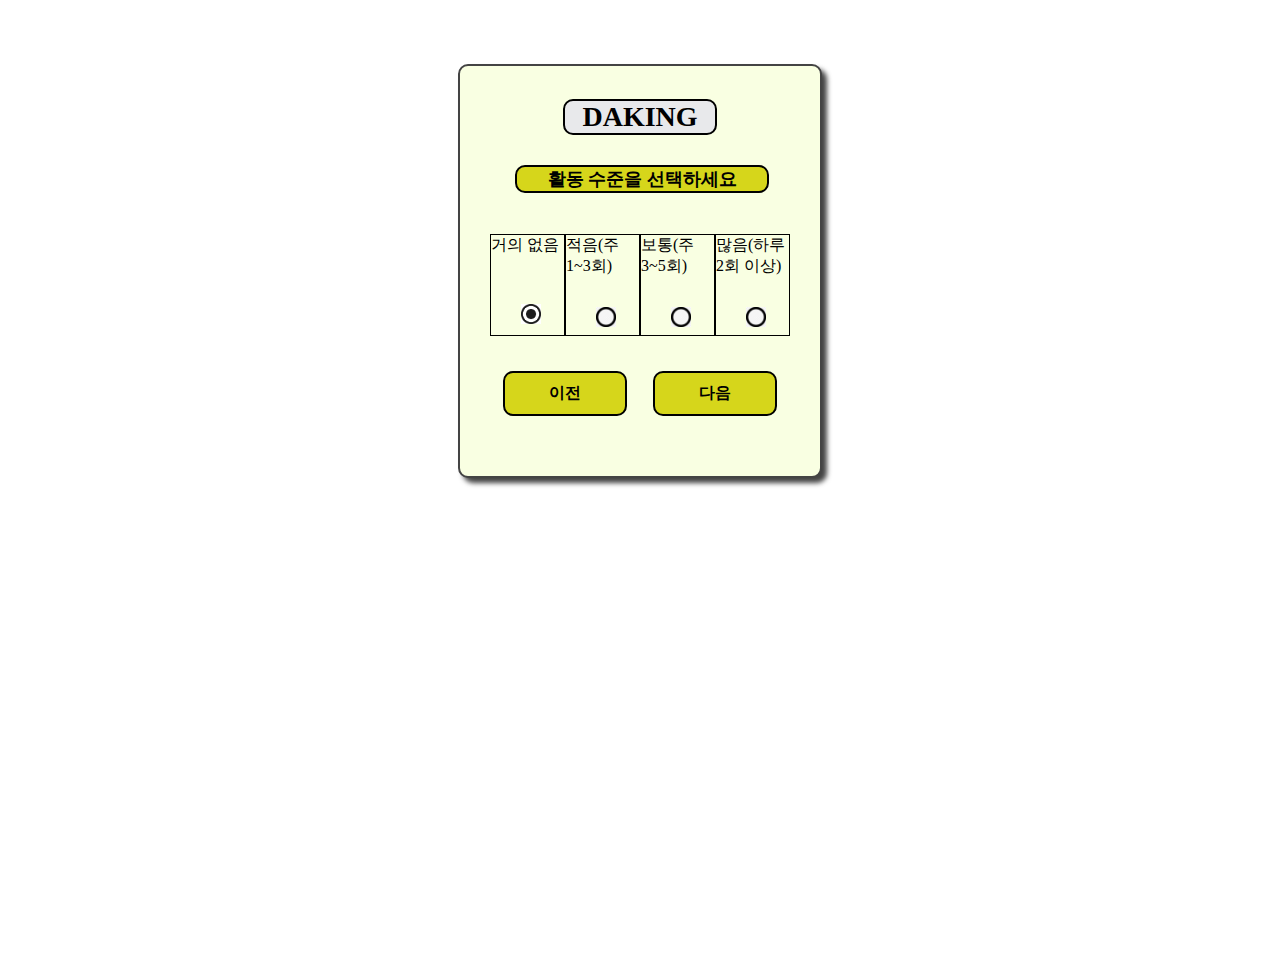
<file: src/main/java/html/Daking Activity.html>
<!DOCTYPE html>
<html lang="en">
  <head>
    <meta charset="UTF-8" />
    <meta name="viewport" content="width=device-width, initial-scale=1.0" />
    <title>Daking Several meals.html</title>
    <style type="text/css">
      img {
        width: 20px;
        height: 20px;
        margin-top: 30px;
        margin-left: 30px;
      }
      body {
        display: flex;
        justify-content: center;
        margin-top: 5%;
        height: 100vh;
      }
      .main {
        width: 300px;
        background: rgb(249, 255, 226);
        justify-content: center;
        height: 350px;
        border: 2px solid #444;
        padding: 30px;
        box-shadow: 5px 5px 5px #444;
        display: flex;
        flex-direction: column;
        border-radius: 10px;
      }
      .main h2 {
        width: 150px;
        font-weight: bold;
        font-size: 28px;
        margin: 0 auto 20px auto;
        color: black;
        border: 2px solid black;
        background: #e8e9eb;
        border-radius: 10px;
        text-align: center;
        margin-top: 1%;
        margin-bottom: 10%;
      }

      label {
        margin-left: 25px;
        width: 250px;
        border-radius: 10px;
        font-size: large;
        border: 2px solid black;
        text-decoration: none;
        text-align: center;
        background-color: rgb(214, 214, 27);
        margin-bottom: 20px;
        font-weight: bold;
      }
      .text {
        display: flex;
        align-items: center;
        height: 200px;
      }
      .text1,
      .text2,
      .text3,
      .text4 {
        width: 100px;
        height: 100px;
        border: 1px solid black;
      }
      .btn1 {
        margin: 0 auto;
        background: rgb(214, 214, 27);
        color: black;
        font-size: medium;
        font-weight: bold;
        border-radius: 10px;
        cursor: pointer;
        border: 2px solid black;
        padding: 10px;
        width: 100px;
        margin-top: 10px;
      }
      .field {
        display: flex;
        margin: 5px 0;
        justify-content: center;
        margin-bottom: 10%;
      }
      a {
        text-decoration: none;
        text-align: center;
      }
      .btn1:hover {
        background: greenyellow;
      }
    </style>
    <script type="text/javascript">
      function selectRadio(x) {
        // 모든 라디오버튼을 미선택으로 변경
        document.getElementById("r1").src = "images/radio1.png";
        document.getElementById("r2").src = "images/radio1.png";
        document.getElementById("r3").src = "images/radio1.png";
        document.getElementById("r4").src = "images/radio1.png";
        // 선택된 라디오 버튼을 선택으로 변경
        document.getElementById("r" + x).src = "images/radio2.png";
      }
    </script>
  </head>
  <body>
    <form class="main">
      <h2>DAKING</h2>
      <label for="Activity">활동 수준을 선택하세요</label>
      <div class="text">
        <div class="text1">
          거의 없음<br /><br /><img
            src="images/radio2.png"
            id="r1"
            class="Activity"
            onclick="selectRadio(1)"
          />
        </div>
        <div class="text2">
          적음(주 1~3회)<br /><img
            src="images/radio1.png"
            id="r2"
            class="Activity"
            onclick="selectRadio(2)"
          />
        </div>
        <div class="text3">
          보통(주 3~5회)<br /><img
            src="images/radio1.png"
            id="r3"
            class="Activity"
            onclick="selectRadio(3)"
          />
        </div>
        <div class="text4">
          많음(하루 2회 이상)<img
            src="images/radio1.png"
            id="r4"
            class="Activity"
            onclick="selectRadio(4)"
          />
        </div>
      </div>
      <div class="field">
        <a href="Daking Balance.html" class="btn1">이전</a>
        <a href="Daking Several meals.html" class="btn1">다음</a>
      </div>
    </form>
  </body>
</html>
</file>
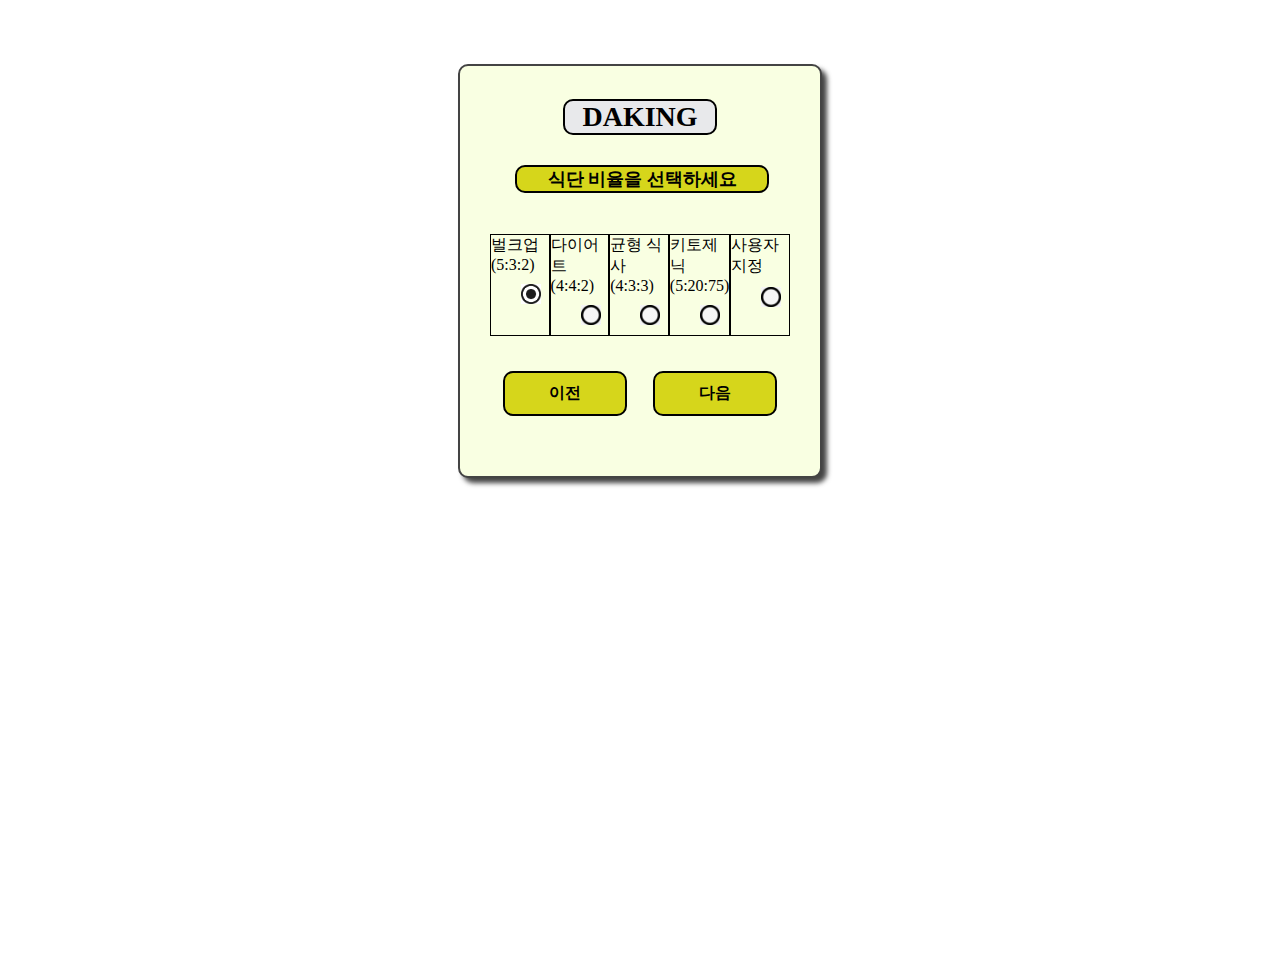
<file: src/main/java/html/Daking Balance.html>
<!DOCTYPE html>
<html lang="en">
  <head>
    <meta charset="UTF-8" />
    <meta name="viewport" content="width=device-width, initial-scale=1.0" />
    <title>Daking Balance.html</title>
    <style type="text/css">
      img {
        width: 20px;
        height: 20px;
        margin-top: 10px;
        margin-left: 30px;
      }
      body {
        display: flex;
        justify-content: center;
        margin-top: 5%;
        height: 100vh;
      }
      .main {
        width: 300px;
        background: rgb(249, 255, 226);
        justify-content: center;
        height: 350px;
        border: 2px solid #444;
        padding: 30px;
        box-shadow: 5px 5px 5px #444;
        display: flex;
        flex-direction: column;
        border-radius: 10px;
      }
      .main h2 {
        width: 150px;
        font-weight: bold;
        font-size: 28px;
        margin: 0 auto 20px auto;
        color: black;
        border: 2px solid black;
        background: #e8e9eb;
        border-radius: 10px;
        text-align: center;
        margin-top: 1%;
        margin-bottom: 10%;
      }

      label {
        margin-left: 25px;
        width: 250px;
        border-radius: 10px;
        font-size: large;
        border: 2px solid black;
        text-decoration: none;
        text-align: center;
        background-color: rgb(214, 214, 27);
        margin-bottom: 20px;
        font-weight: bold;
      }
      .text {
        display: flex;
        align-items: center;
        height: 200px;
      }
      .text1,
      .text2,
      .text3,
      .text4 {
        width: 100px;
        height: 100px;
        border: 1px solid black;
      }
      .btn1,
      .btn2 {
        margin: 0 auto;
        background: rgb(214, 214, 27);
        color: black;
        font-size: medium;
        font-weight: bold;
        border-radius: 10px;
        cursor: pointer;
        border: 2px solid black;
        padding: 10px;
        width: 100px;
        margin-top: 10px;
      }
      .field {
        display: flex;
        margin: 5px 0;
        justify-content: center;
        margin-bottom: 10%;
      }
      a {
        text-decoration: none;
        text-align: center;
      }
      .btn1:hover,
      .btn2:hover {
        background-color: greenyellow;
      }
    </style>
    <script type="text/javascript">
      function selectRadio(x) {
        // 모든 라디오버튼을 미선택으로 변경
        document.getElementById("r1").src = "images/radio1.png";
        document.getElementById("r2").src = "images/radio1.png";
        document.getElementById("r3").src = "images/radio1.png";
        document.getElementById("r4").src = "images/radio1.png";
        document.getElementById("r5").src = "images/radio1.png";
        // 선택된 라디오 버튼을 선택으로 변경
        document.getElementById("r" + x).src = "images/radio2.png";
      }
    </script>
  </head>
  <body>
    <form class="main">
      <h2>DAKING</h2>
      <label for="Balance">식단 비율을 선택하세요</label>
      <div class="text">
        <div class="text1">
          벌크업(5:3:2)<img
            src="images/radio2.png"
            id="r1"
            class="Balance"
            onclick="selectRadio(1)"
          />
        </div>
        <div class="text2">
          다이어트(4:4:2)<img
            src="images/radio1.png"
            id="r2"
            class="Balance"
            onclick="selectRadio(2)"
          />
        </div>
        <div class="text3">
          균형 식사(4:3:3)<img
            src="images/radio1.png"
            id="r3"
            class="Balance"
            onclick="selectRadio(3)"
          />
        </div>
        <div class="text4">
          키토제닉(5:20:75)<img
            src="images/radio1.png"
            id="r4"
            class="Balance"
            onclick="selectRadio(4)"
          />
        </div>
        <div class="text4">
          사용자지정<img
            src="images/radio1.png"
            id="r5"
            class="Balance"
            onclick="selectRadio(5)"
          />
        </div>
      </div>
      <div class="field">
        <a href="Daking plan.html" class="btn1">이전</a>
        <a href="Daking Activity.html" class="btn2">다음</a>
      </div>
    </form>
  </body>
</html>
</file>
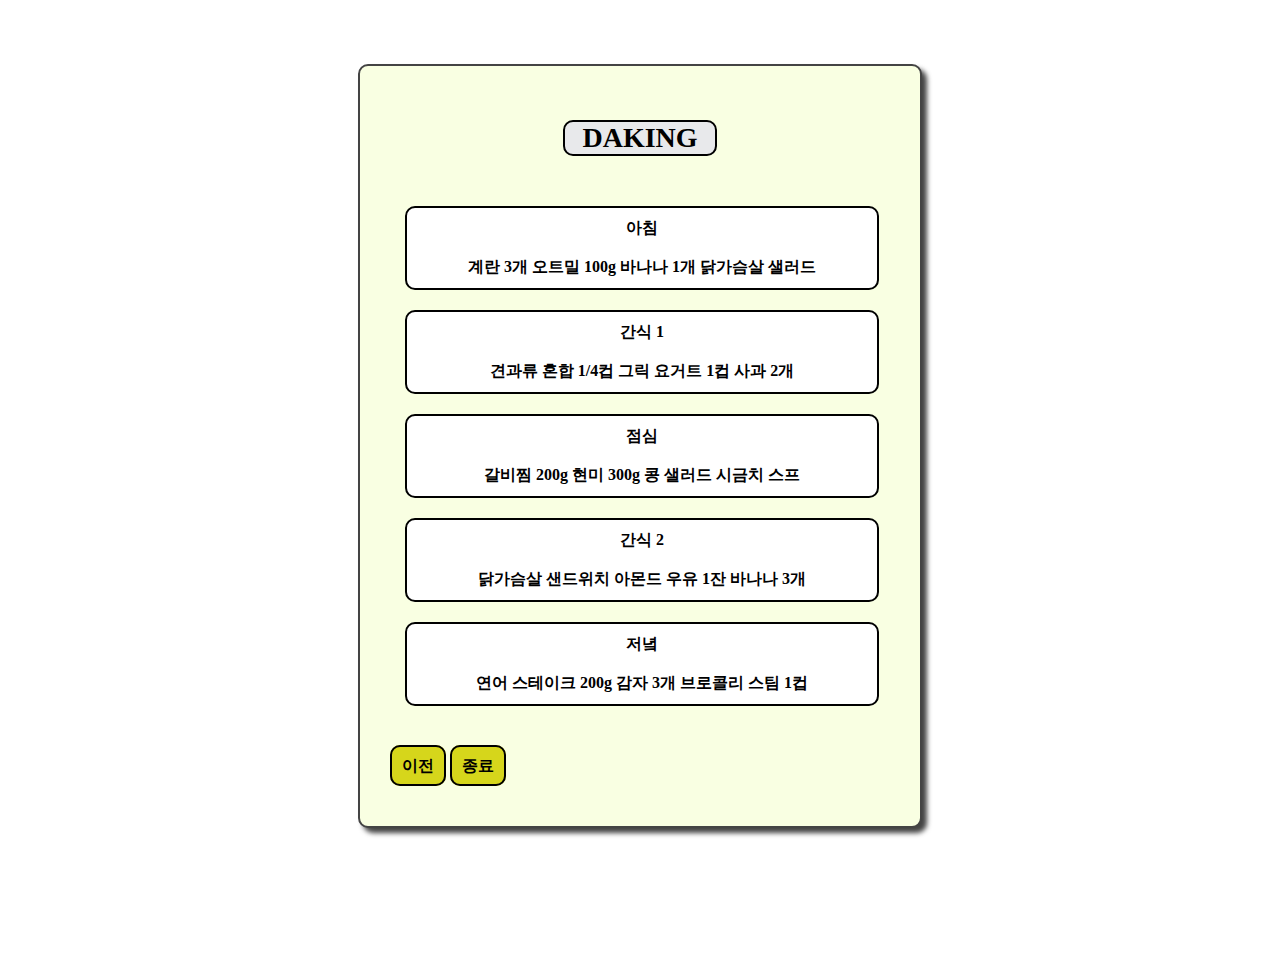
<file: src/main/java/html/Daking bulk sample.html>
<!DOCTYPE html>
<html lang="en">
<head>
    <meta charset="UTF-8">
    <meta name="viewport" content="width=device-width, initial-scale=1.0">
    <title>Daking bulk sample.html</title>
    <style type="text/css">
        body {
            display: flex;
            justify-content: center;
            margin-top: 5%;
            height: 100vh;
        }
        .main {
            width: 500px;
            background: rgb(249, 255, 226);
            justify-content: center;
            height: 700px;
            border: 2px solid#444;
            padding: 30px;
            box-shadow: 5px 5px 5px #444;
            display: flex;
            flex-direction: column;
            border-radius: 10px;
        }
        .main h2 {
            width: 150px;
            font-weight: bold;
            font-size: 28px;
            margin: 0 auto 20px auto;
            color: black;
            border: 2px solid black;
            background: #e8e9eb;
            border-radius: 10px;
            text-align: center;
            margin-top: 1%; 
            margin-bottom: 10%;
        }
        /* .field {
            display: flex;
            margin: 5px 0;
            justify-content: center;
            margin-bottom: 10%;
            
        } */
    
        a {
            text-decoration: none;
            text-align: center;
        }

        .text1 {
            margin-left: 3%;
            width: 450px;
            text-align: center;
            background: white;
            color: black;
            font-size: medium;
            font-weight: bold;
            border-radius: 10px;
            cursor: pointer;
            border: 2px solid black; 
            padding: 10px;
            margin-bottom: 20px;
        }.text2 {
            margin-left: 3%;
            width: 450px;
            text-align: center;
            background: white;
            color: black;
            font-size: medium;
            font-weight: bold;
            border-radius: 10px;
            cursor: pointer;
            border: 2px solid black; 
            padding: 10px;
            margin-bottom: 20px;
        }.text3 {
            margin-left: 3%;
            width: 450px;
            text-align: center;
            background: white;
            color: black;
            font-size: medium;
            font-weight: bold;
            border-radius: 10px;
            cursor: pointer;
            border: 2px solid black; 
            padding: 10px;
            margin-bottom: 20px;
        }.text4 {
            margin-left: 3%;
            width: 450px;
            text-align: center;
            background: white;
            color: black;
            font-size: medium;
            font-weight: bold;
            border-radius: 10px;
            cursor: pointer;
            border: 2px solid black; 
            padding: 10px;
            margin-bottom: 20px;
        }.text5 {
            margin-left: 3%;
            width: 450px;
            text-align: center;
            background: white;
            color: black;
            font-size: medium;
            font-weight: bold;
            border-radius: 10px;
            cursor: pointer;
            border: 2px solid black; 
            padding: 10px;
            margin-bottom: 50px;
        }
        .btn1, .btn2 {
            margin: 0 auto;
            background: rgb(214, 214,27);
            color: black;
            font-size: medium;
            font-weight: bold;
            border-radius: 10px;
            cursor: pointer;
            border: 2px solid black; 
            padding: 10px;
            width: 100px;
        }
        .btn1:hover {
            background-color: greenyellow;
        }
        .btn2:hover {
            background: red;
        }
    
    </style>
</head>
<body>
    <form class="main">
        <h2>DAKING</h2>
        <div class="field">
            <div class="text1">
                아침<br><br>
                계란 3개
                오트밀 100g
                바나나 1개
                닭가슴살 샐러드
                </div>
                <div class="text2">
                간식 1
                <br><br>
                견과류 혼합 1/4컵
                그릭 요거트 1컵
                사과 2개
                </div>
                <div class="text3">
                점심
                <br><br>
                갈비찜 200g
                현미 300g
                콩 샐러드
                시금치 스프
                </div>
                <div class="text4">
                간식 2
                <br><br>
                닭가슴살 샌드위치
                아몬드 우유 1잔
                바나나 3개
            </div>
            <div class="text5">
                저녘
                <br><br>
                연어 스테이크 200g
                감자 3개
                브로콜리 스팀 1컵
            </div>
    </div>
        </div>
        <div class="field">
            <a href="Daking sample choices.html" class="btn1">이전</a>
            <a href="Daking close.html" class="btn2">종료</a>
        </div>
    </form>
    
</body>
</html>
</file>
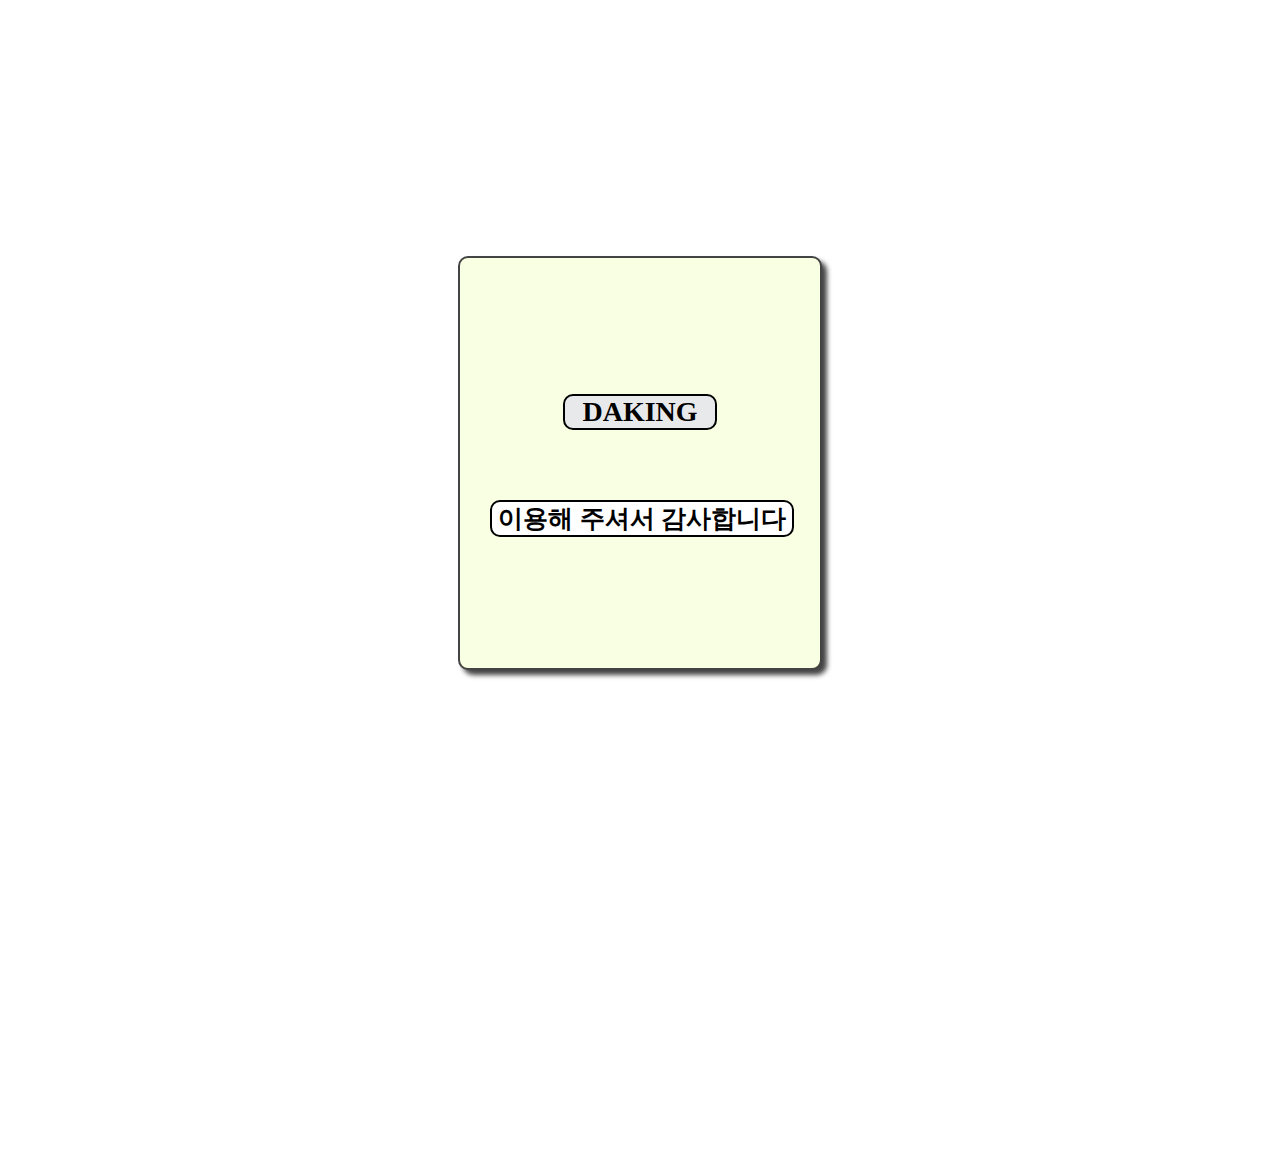
<file: src/main/java/html/Daking close.html>
<!DOCTYPE html>
<html lang="en">
<head>
    <meta charset="UTF-8">
    <meta name="viewport" content="width=device-width, initial-scale=1.0">
    <title>Daking close.html</title>
    <style type="text/css">
        body {
            display: flex;
            justify-content: center;
            margin-top: 20%;
            height: 100vh;
        }
        .main {
            width: 300px;
            background: rgb(249, 255, 226);
            justify-content: center;
            height: 350px;
            border: 2px solid#444;
            padding: 30px;
            box-shadow: 5px 5px 5px #444;
            display: flex;
            flex-direction: column;
            border-radius: 10px;
        }
        .main h2 {
            width: 150px;
            font-weight: bold;
            font-size: 28px;
            margin: 0 auto 20px auto;
            color: black;
            border: 2px solid black;
            background: #e8e9eb;
            border-radius: 10px;
            text-align: center;
            margin-top: 10%; 
            margin-bottom: 15%;
        }
        .field h3 {
            font-size: 25px;
            border: 2px solid black;
            background: white;
            border-radius: 10px;
            text-align: center;
            width: 300px;
        }

        
    </style>
</head>
<body>
    <form class="main">
        <h2>DAKING</h2>
        <div class="field">
            <h3>이용해 주셔서 감사합니다</h3>
        </div>
    </form>
    
</body>
</html>
</file>
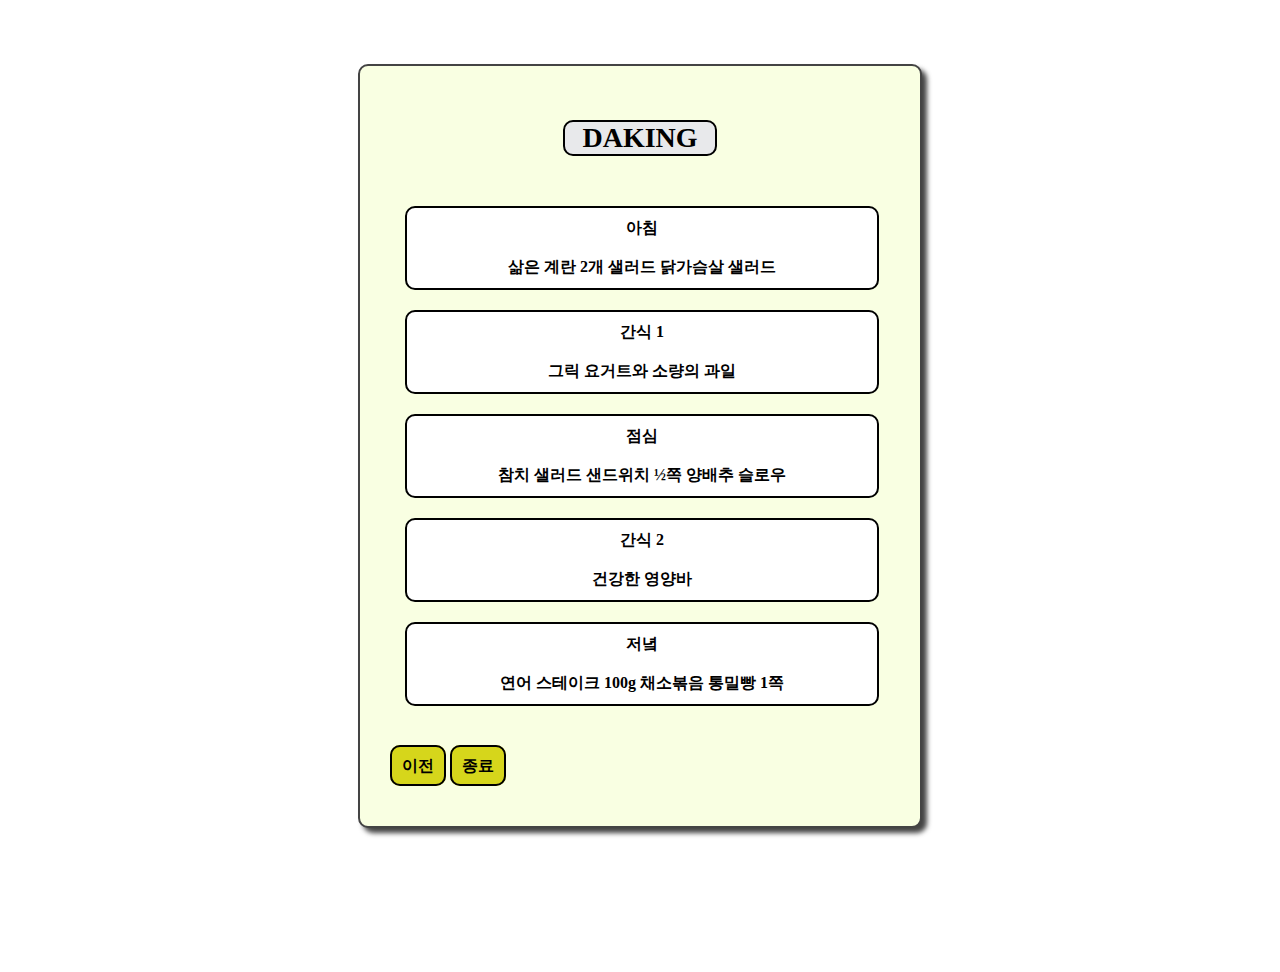
<file: src/main/java/html/Daking diet sample.html>
<!DOCTYPE html>
<html lang="en">
<head>
    <meta charset="UTF-8">
    <meta name="viewport" content="width=device-width, initial-scale=1.0">
    <title>Daking diet sample.html</title>
    <style type="text/css">
        body {
            display: flex;
            justify-content: center;
            margin-top: 5%;
            height: 100vh;
        }
        .main {
            width: 500px;
            background: rgb(249, 255, 226);
            justify-content: center;
            height: 700px;
            border: 2px solid#444;
            padding: 30px;
            box-shadow: 5px 5px 5px #444;
            display: flex;
            flex-direction: column;
            border-radius: 10px;
        }
        .main h2 {
            width: 150px;
            font-weight: bold;
            font-size: 28px;
            margin: 0 auto 20px auto;
            color: black;
            border: 2px solid black;
            background: #e8e9eb;
            border-radius: 10px;
            text-align: center;
            margin-top: 1%; 
            margin-bottom: 10%;
        }
        /* .field {
            display: flex;
            margin: 5px 0;
            justify-content: center;
            margin-bottom: 10%;
            
        } */
    
        a {
            text-decoration: none;
            text-align: center;
        }

        .text1 {
            margin-left: 3%;
            width: 450px;
            text-align: center;
            background: white;
            color: black;
            font-size: medium;
            font-weight: bold;
            border-radius: 10px;
            cursor: pointer;
            border: 2px solid black; 
            padding: 10px;
            margin-bottom: 20px;
        }.text2 {
            margin-left: 3%;
            width: 450px;
            text-align: center;
            background: white;
            color: black;
            font-size: medium;
            font-weight: bold;
            border-radius: 10px;
            cursor: pointer;
            border: 2px solid black; 
            padding: 10px;
            margin-bottom: 20px;
        }.text3 {
            margin-left: 3%;
            width: 450px;
            text-align: center;
            background: white;
            color: black;
            font-size: medium;
            font-weight: bold;
            border-radius: 10px;
            cursor: pointer;
            border: 2px solid black; 
            padding: 10px;
            margin-bottom: 20px;
        }.text4 {
            margin-left: 3%;
            width: 450px;
            text-align: center;
            background: white;
            color: black;
            font-size: medium;
            font-weight: bold;
            border-radius: 10px;
            cursor: pointer;
            border: 2px solid black; 
            padding: 10px;
            margin-bottom: 20px;
        }.text5 {
            margin-left: 3%;
            width: 450px;
            text-align: center;
            background: white;
            color: black;
            font-size: medium;
            font-weight: bold;
            border-radius: 10px;
            cursor: pointer;
            border: 2px solid black; 
            padding: 10px;
            margin-bottom: 50px;
        }
        .btn1 {
            margin: 0 auto;
            background: rgb(214, 214,27);
            color: black;
            font-size: medium;
            font-weight: bold;
            border-radius: 10px;
            cursor: pointer;
            border: 2px solid black; 
            padding: 10px;
            width: 100px;
        }
        .btn2 {
            margin: 0 auto;
            background: rgb(214, 214,27);
            color: black;
            font-size: medium;
            font-weight: bold;
            border-radius: 10px;
            cursor: pointer;
            border: 2px solid black; 
            padding: 10px;
            width: 100px;
        }
        .btn1:hover {
            background-color: greenyellow;
        }
        .btn2:hover {
            background-color: red;
        }
    
    </style>
</head>
<body>
    <form class="main">
        <h2>DAKING</h2>
        <div class="field">
            <div class="text1">
                아침<br><br>
                삶은 계란 2개
                샐러드
                닭가슴살 샐러드
                </div>
                <div class="text2">
                간식 1
                <br><br>
                그릭 요거트와 소량의 과일
                </div>
                <div class="text3">
                점심
                <br><br>
                참치 샐러드 샌드위치 ½쪽
                양배추 슬로우
                </div>
                <div class="text4">
                간식 2
                <br><br>
                건강한 영양바
            </div>
            <div class="text5">
                저녘
                <br><br>
                연어 스테이크 100g
                채소볶음
                통밀빵 1쪽
            </div>
    </div>
        </div>
        <div class="field">
            <a href="Daking sample choices.html" class="btn1">이전</a>
            <a href="Daking close.html" class="btn2">종료</a>
        </div>
    </form>
    
</body>
</html>
</file>
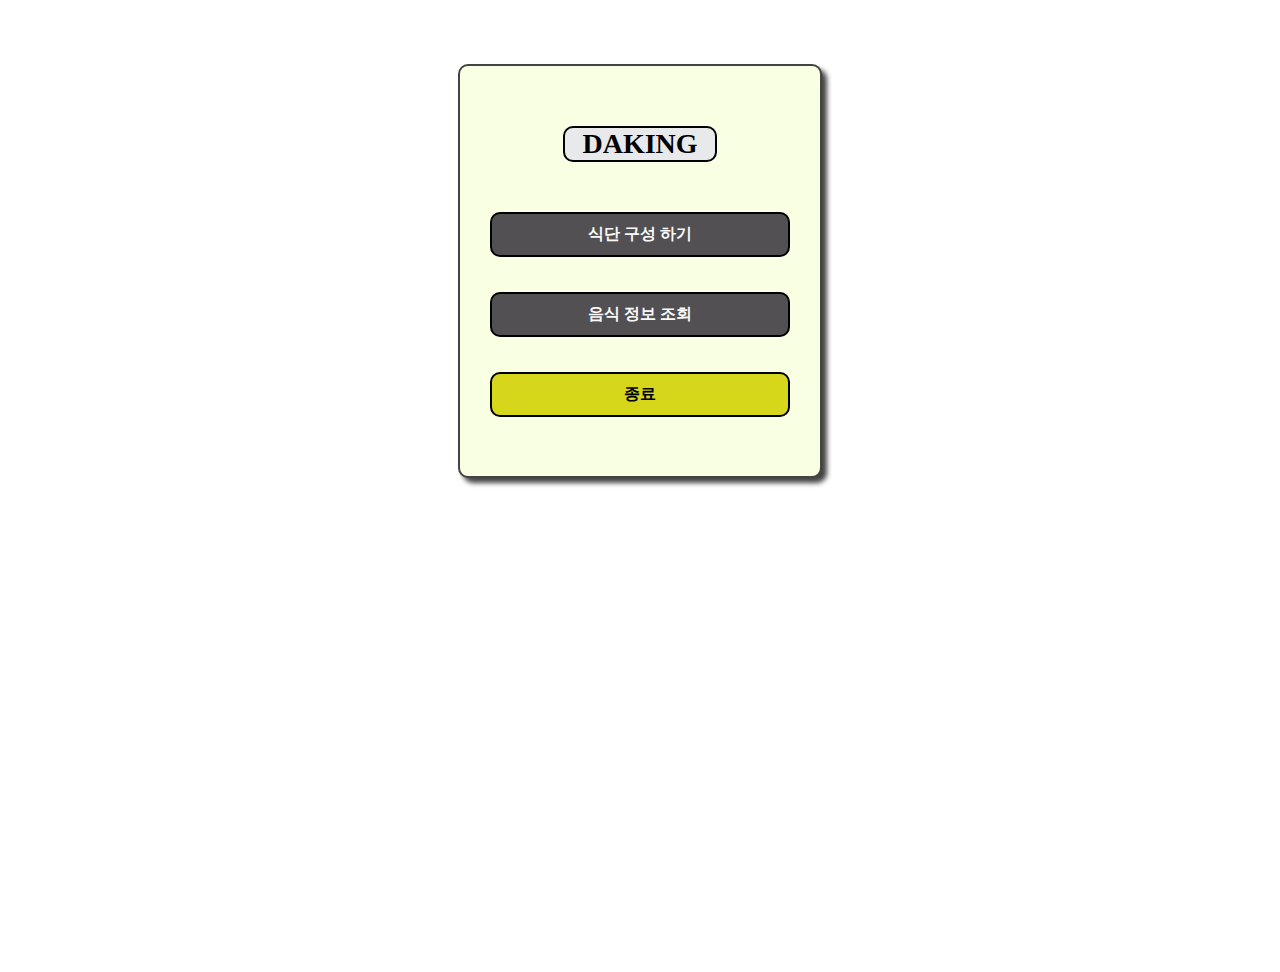
<file: src/main/java/html/Daking main.html>
<!DOCTYPE html>
<html lang="en">
  <head>
    <meta charset="UTF-8" />
    <meta name="viewport" content="width=device-width, initial-scale=1.0" />
    <title>Daking main.html</title>
    <style type="text/css">
      body {
        display: flex;
        justify-content: center;
        margin-top: 5%;
        height: 100vh;
      }
      .main {
        width: 300px;
        background: rgb(249, 255, 226);
        justify-content: center;
        height: 350px;
        border: 2px solid#444;
        padding: 30px;
        box-shadow: 5px 5px 5px #444;
        display: flex;
        flex-direction: column;
        border-radius: 10px;
      }
      .main h2 {
        width: 150px;
        font-weight: bold;
        font-size: 28px;
        margin: 0 auto 20px auto;
        color: black;
        border: 2px solid black;
        background: #e8e9eb;
        border-radius: 10px;
        text-align: center;
        margin-top: 10%;
        margin-bottom: 15%;
      }
      .field {
        display: flex;
        margin: 5px 0;
        flex-direction: column;
        margin-bottom: 10%;
      }
      .btn:hover {
        background: blueviolet;
      }

      a {
        text-decoration: none;
        text-align: center;
      }
      .btn {
        background: rgb(82, 80, 82);
        color: rgb(250, 250, 250);
        font-size: medium;
        font-weight: bold;
        border-radius: 10px;
        cursor: pointer;
        border: 2px solid black;
        padding: 10px;
      }

      .btn1 {
        background: rgb(214, 214, 27);
        color: black;
        font-size: medium;
        font-weight: bold;
        border-radius: 10px;
        cursor: pointer;
        border: 2px solid black;
        padding: 10px;
      }
      .btn1:hover {
        background-color: red;
      }
    </style>
  </head>
  <body>
    <form class="main">
      <h2>DAKING</h2>
      <div class="field">
        <a href="Diet.html" class="btn">식단 구성 하기</a>
      </div>
      <div class="field">
        <a href="Diet.html" class="btn">음식 정보 조회</a>
      </div>
      <div class="field">
        <a href="Daking close.html" class="btn1">종료</a>
      </div>
    </form>
  </body>
</html>
</file>
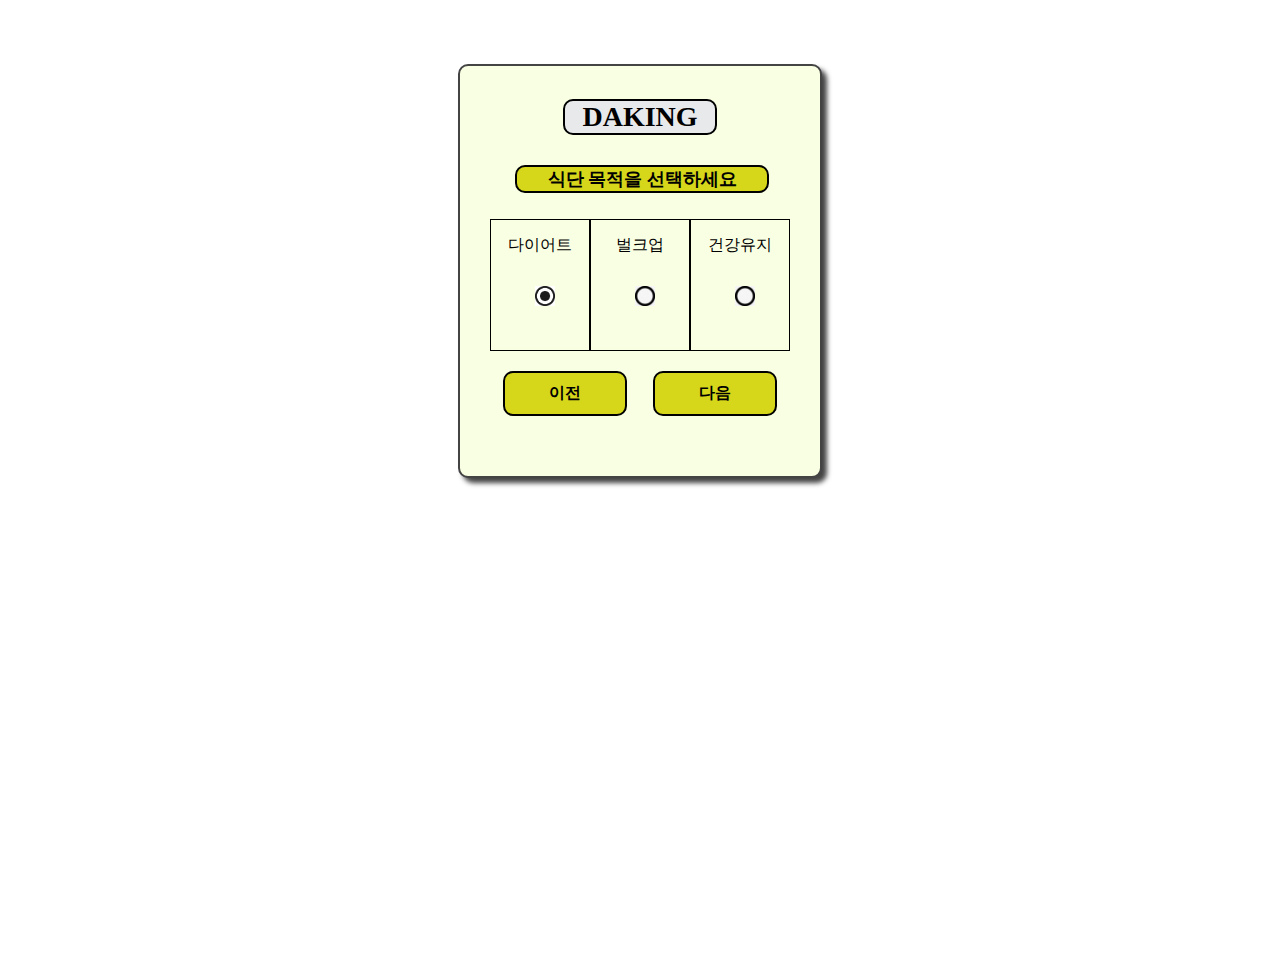
<file: src/main/java/html/Daking plan.html>
<!DOCTYPE html>
<html lang="en">
  <head>
    <meta charset="UTF-8" />
    <meta name="viewport" content="width=device-width, initial-scale=1.0" />
    <title>Daking plan.html</title>
    <style type="text/css">
      img {
        width: 20px;
        height: 20px;
        margin-top: 30px;
        margin-left: 10px;
      }
      body {
        display: flex;
        justify-content: center;
        margin-top: 5%;
        height: 100vh;
      }
      .main {
        width: 300px;
        background: rgb(249, 255, 226);
        justify-content: center;
        height: 350px;
        border: 2px solid #444;
        padding: 30px;
        box-shadow: 5px 5px 5px #444;
        display: flex;
        flex-direction: column;
        border-radius: 10px;
      }
      .main h2 {
        width: 150px;
        font-weight: bold;
        font-size: 28px;
        margin: 0 auto 20px auto;
        color: black;
        border: 2px solid black;
        background: #e8e9eb;
        border-radius: 10px;
        text-align: center;
        margin-top: 1%;
        margin-bottom: 10%;
      }

      label {
        margin-left: 25px;
        width: 250px;
        border-radius: 10px;
        font-size: large;
        border: 2px solid black;
        text-decoration: none;
        text-align: center;
        background-color: rgb(214, 214, 27);
        margin-bottom: 20px;
        font-weight: bold;
      }
      .text {
        display: flex;
        align-items: center;
        height: 200px;
      }
      .text1,
      .text2,
      .text3,
      .text4 {
        width: 300px;
        height: 100px;
        border: 1px solid black;
        text-align: center;
        padding: 15px;
      }
      .btn1 {
        margin: 0 auto;
        background: rgb(214, 214, 27);
        color: black;
        font-size: medium;
        font-weight: bold;
        border-radius: 10px;
        cursor: pointer;
        border: 2px solid black;
        padding: 10px;
        width: 100px;
        margin-top: 10px;
      }
      .field {
        display: flex;
        margin: 5px 0;
        justify-content: center;
        margin-bottom: 10%;
      }
      a {
        text-decoration: none;
        text-align: center;
      }
      .btn1:hover {
        background-color: greenyellow;
      }
    </style>
    <script type="text/javascript">
      function selectRadio(x) {
        // 모든 라디오버튼을 미선택으로 변경
        document.getElementById("r1").src = "images/radio1.png";
        document.getElementById("r2").src = "images/radio1.png";
        document.getElementById("r3").src = "images/radio1.png";
        // 선택된 라디오 버튼을 선택으로 변경
        document.getElementById("r" + x).src = "images/radio2.png";
      }
    </script>
  </head>
  <body>
    <form class="main">
      <h2>DAKING</h2>
      <label for="Plan">식단 목적을 선택하세요</label>
      <div class="text">
        <div class="text1">
          다이어트<br /><img
            src="images/radio2.png"
            id="r1"
            class="Activity"
            onclick="selectRadio(1)"
          />
        </div>
        <div class="text2">
          벌크업<br /><img
            src="images/radio1.png"
            id="r2"
            class="Activity"
            onclick="selectRadio(2)"
          />
        </div>
        <div class="text3">
          건강유지<br /><img
            src="images/radio1.png"
            id="r3"
            class="Activity"
            onclick="selectRadio(3)"
          />
        </div>
      </div>
      <div class="field">
        <a href="Daking menu.html" class="btn1">이전</a>
        <a href="Daking Balance.html" class="btn1">다음</a>
      </div>
    </form>
  </body>
</html>
</file>
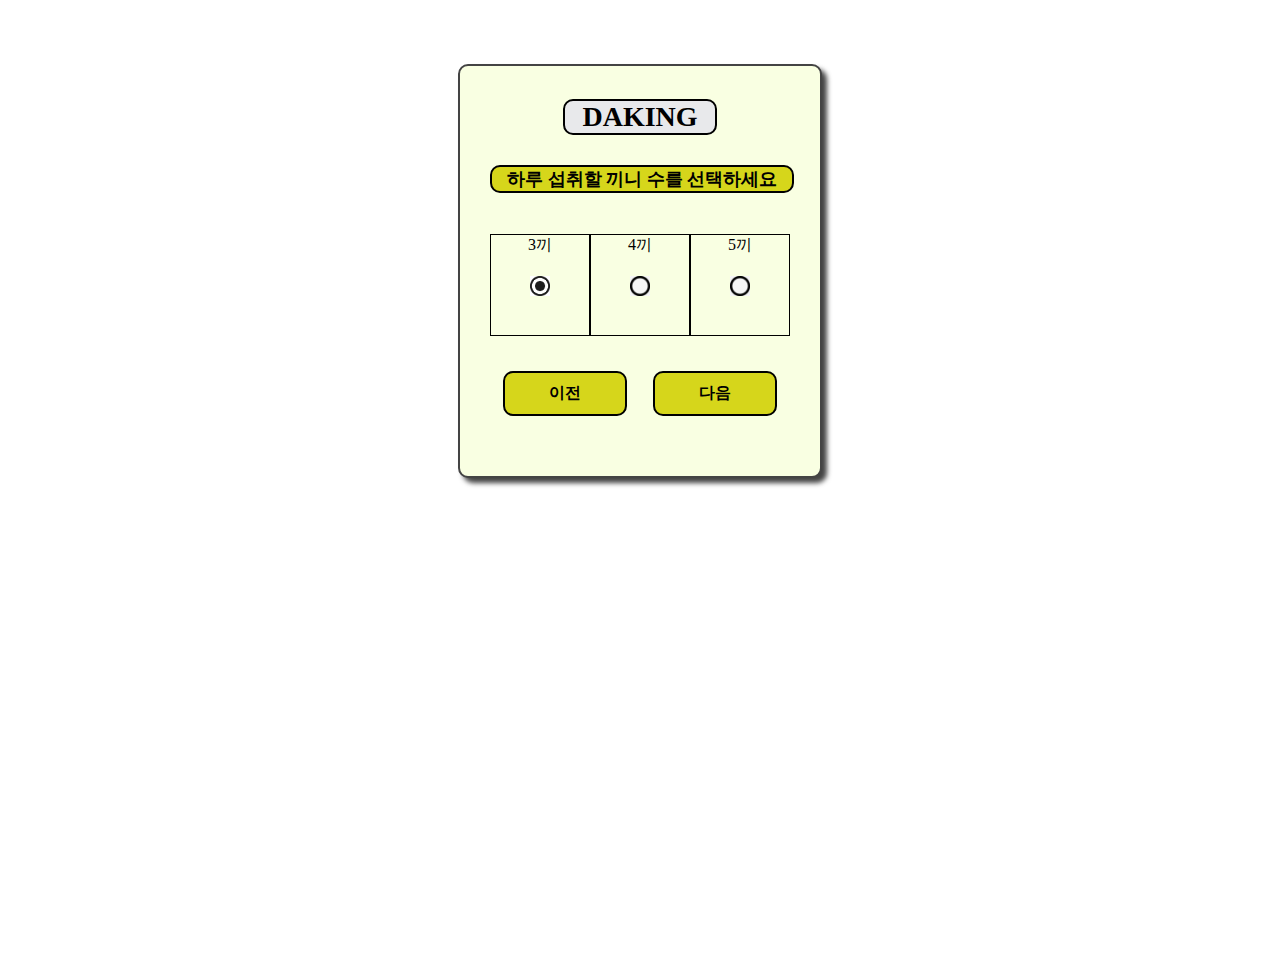
<file: src/main/java/html/Daking Several meals.html>
<!DOCTYPE html>
<html lang="en">
  <head>
    <meta charset="UTF-8" />
    <meta name="viewport" content="width=device-width, initial-scale=1.0" />
    <title>Daking Several meals.html</title>
    <style type="text/css">
      img {
        width: 20px;
        height: 20px;
        margin-top: 20px;
        margin-left: 0px;
      }
      body {
        display: flex;
        justify-content: center;
        margin-top: 5%;
        height: 100vh;
      }
      .main {
        width: 300px;
        background: rgb(249, 255, 226);
        justify-content: center;
        height: 350px;
        border: 2px solid #444;
        padding: 30px;
        box-shadow: 5px 5px 5px #444;
        display: flex;
        flex-direction: column;
        border-radius: 10px;
      }
      .main h2 {
        width: 150px;
        font-weight: bold;
        font-size: 28px;
        margin: 0 auto 20px auto;
        color: black;
        border: 2px solid black;
        background: #e8e9eb;
        border-radius: 10px;
        text-align: center;
        margin-top: 1%;
        margin-bottom: 10%;
      }

      label {
        margin-left: 0px;
        width: 300px;
        border-radius: 10px;
        font-size: large;
        border: 2px solid black;
        text-decoration: none;
        text-align: center;
        background-color: rgb(214, 214, 27);
        margin-bottom: 20px;
        font-weight: bold;
      }
      .text {
        display: flex;
        align-items: center;
        height: 200px;
      }
      .text1,
      .text2,
      .text3,
      .text4 {
        width: 100px;
        height: 100px;
        border: 1px solid black;
        text-align: center;
      }
      .btn1 {
        margin: 0 auto;
        background: rgb(214, 214, 27);
        color: black;
        font-size: medium;
        font-weight: bold;
        border-radius: 10px;
        cursor: pointer;
        border: 2px solid black;
        padding: 10px;
        width: 100px;
        margin-top: 10px;
      }
      .field {
        display: flex;
        margin: 5px 0;
        justify-content: center;
        margin-bottom: 10%;
      }
      a {
        text-decoration: none;
        text-align: center;
      }
      .btn1:hover {
        background-color: greenyellow;
      }
    </style>
    <script type="text/javascript">
      function selectRadio(x) {
        // 모든 라디오버튼을 미선택으로 변경
        document.getElementById("r1").src = "images/radio1.png";
        document.getElementById("r2").src = "images/radio1.png";
        document.getElementById("r3").src = "images/radio1.png";
        // 선택된 라디오 버튼을 선택으로 변경
        document.getElementById("r" + x).src = "images/radio2.png";
      }
    </script>
  </head>
  <body>
    <form class="main">
      <h2>DAKING</h2>
      <label for="Several meals">하루 섭취할 끼니 수를 선택하세요</label>
      <div class="text">
        <div class="text1">
          3끼<br /><img
            src="images/radio2.png"
            id="r1"
            class="meals"
            onclick="selectRadio(1)"
          />
        </div>
        <div class="text2">
          4끼<br /><img
            src="images/radio1.png"
            id="r2"
            class="meals"
            onclick="selectRadio(2)"
          />
        </div>
        <div class="text3">
          5끼<br /><img
            src="images/radio1.png"
            id="r3"
            class="meals"
            onclick="selectRadio(3)"
          />
        </div>
      </div>
      <div class="field">
        <a href="Daking Activity.html" class="btn1">이전</a>
        <a href="Daking Several meals.html" class="btn1">다음</a>
      </div>
    </form>
  </body>
</html>
</file>
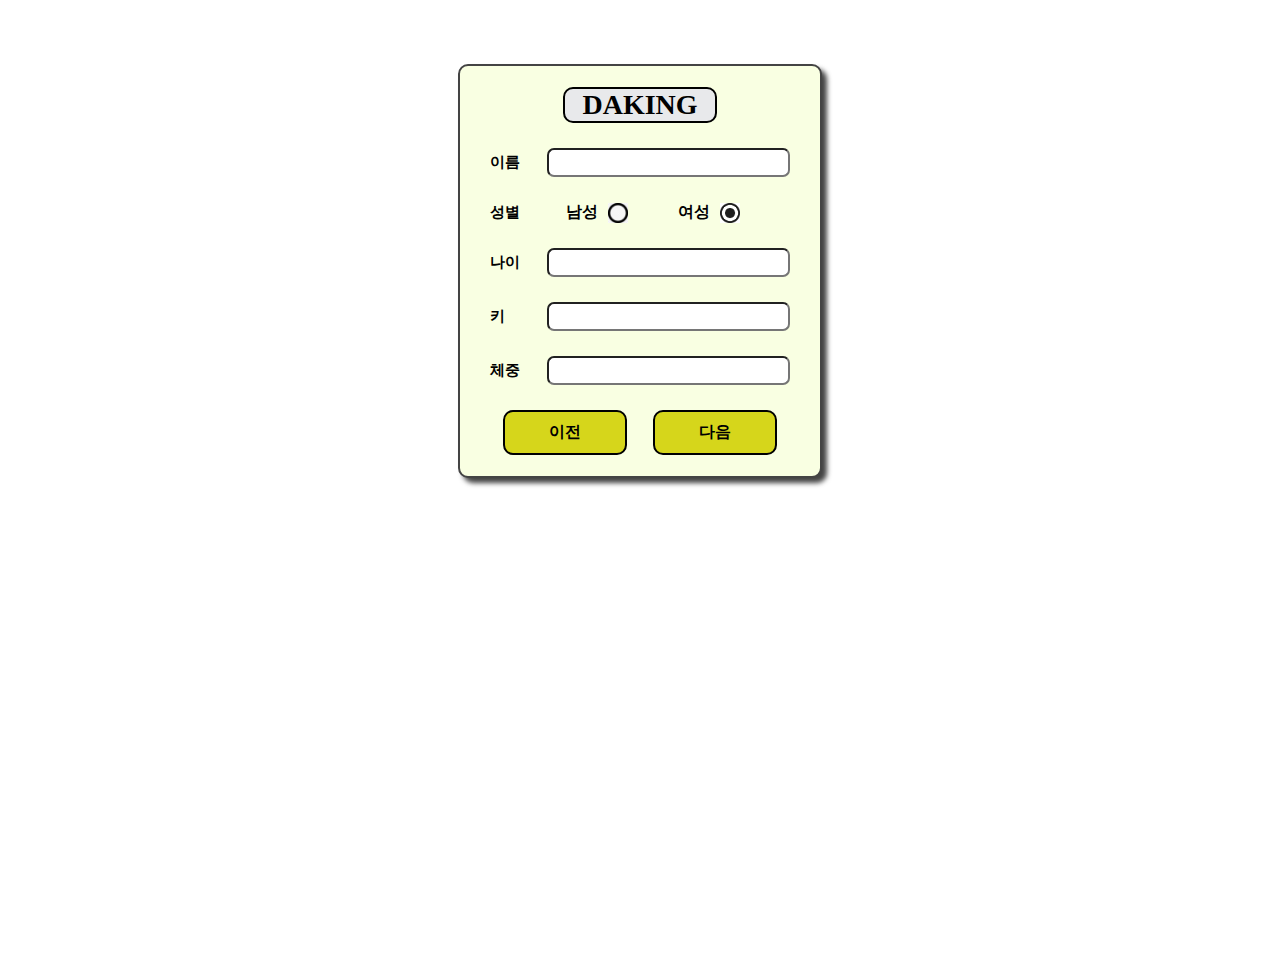
<file: src/main/java/html/Diet.html>
<!DOCTYPE html>
<html lang="en">
  <head>
    <meta charset="UTF-8" />
    <meta name="viewport" content="width=device-width, initial-scale=1.0" />
    <title>Diet.html</title>
    <script type="text/javascript">
      function joinCheck() {
        var name = document.getElementById("name").value;
        var age = document.getElementById("age").value;
        var height = document.getElementById("height").value;
        var weight = document.getElementById("weight").value;

        if (name.trim() === "") {
          alert("이름을 입력해주세요.");
          document.getElementById("name").focus();
          return false;
        }
        if (age.trim() === "") {
          alert("나이를 입력해주세요.");
          document.getElementById("age").focus();
          return false;
        }
        if (height.trim() === "") {
          alert("키를 입력해주세요.");
          document.getElementById("height").focus();
          return false;
        }
        if (weight.trim() === "") {
          alert("체중을 입력해주세요.");
          document.getElementById("weight").focus();
          return false;
        }

        // 모든 필드가 입력되었을 때만 페이지 이동
        window.location.href = "Daking menu.html";
        return true;
      }
      function selectRadio(x) {
        // 모든 라디오버튼을 미선택으로 변경
        document.getElementById("r1").src = "images/radio1.png";
        document.getElementById("r2").src = "images/radio1.png";
        // 선택된 라디오 버튼을 선택으로 변경
        document.getElementById("r" + x).src = "images/radio2.png";
      }
    </script>
    <style type="text/css">
      img {
        vertical-align: middle;
        width: 20px;
        height: 20px;
        margin-right: 50px;
      }
      body {
        display: flex;
        justify-content: center;
        margin-top: 5%;
        height: 100vh;
      }
      .main {
        width: 300px;
        background: rgb(249, 255, 226);
        justify-content: center;
        height: 350px;
        border: 2px solid#444;
        padding: 30px;
        box-shadow: 5px 5px 5px #444;
        display: flex;
        flex-direction: column;
        border-radius: 10px;
      }
      .main h2 {
        width: 150px;
        font-weight: bold;
        font-size: 28px;
        margin: 0 auto 20px auto;
        color: black;
        border: 2px solid black;
        background: #e8e9eb;
        border-radius: 10px;
        text-align: center;
        margin-top: 50px;
      }
      .field {
        display: flex;
        margin: 5px 0;
        align-items: center;
        margin-bottom: 20px;
        font-weight: bold;
      }
      .field .genderMale {
        margin-left: 10px;
      }
      .field .genderFemale {
        margin-left: 10px;
      }
      label {
        color: black;
        font-weight: bold;
        font-size: 15px;
        width: 50px;
        flex: 1;
      }
      input {
        flex: 4;
        padding: 5px;
        border-radius: 7px;
      }

      a {
        text-decoration: none;
        text-align: center;
        justify-content: center;
      }
      .btn {
        margin: 0 auto;
        background: rgb(214, 214, 27);
        color: black;
        font-size: medium;
        font-weight: bold;
        border-radius: 10px;
        cursor: pointer;
        border: 2px solid black;
        padding: 10px;
        width: 100px;
        margin-bottom: 30px;
      }
      .btn:hover {
        background-color: greenyellow;
      }
    </style>
  </head>
  <body>
    <form class="main" name="frm">
      <h2>DAKING</h2>
      <div class="field">
        <label for="name">이름</label>
        <input type="text" id="name" />
      </div>
      <div class="field">
        <label for="gender">성별</label>
        <td>
          남성<img
            src="images/radio1.png"
            id="r1"
            class="genderMale"
            onclick="selectRadio(1)"
          />
          여성<img
            src="images/radio2.png"
            id="r2"
            class="genderFemale"
            onclick="selectRadio(2)"
          />
        </td>
      </div>
      <div class="field">
        <label for="age">나이</label>
        <input type="text" id="age" />
      </div>
      <div class="field">
        <label for="height">키</label>
        <input type="text" id="height" />
      </div>
      <div class="field">
        <label for="weight">체중</label>
        <input type="text" id="weight" />
      </div>
      <div class="field">
        <a href="Daking main.html" class="btn">이전</a>
        <a class="btn" onclick="return joinCheck();">다음</a>
      </div>
    </form>
  </body>
</html>
</file>
